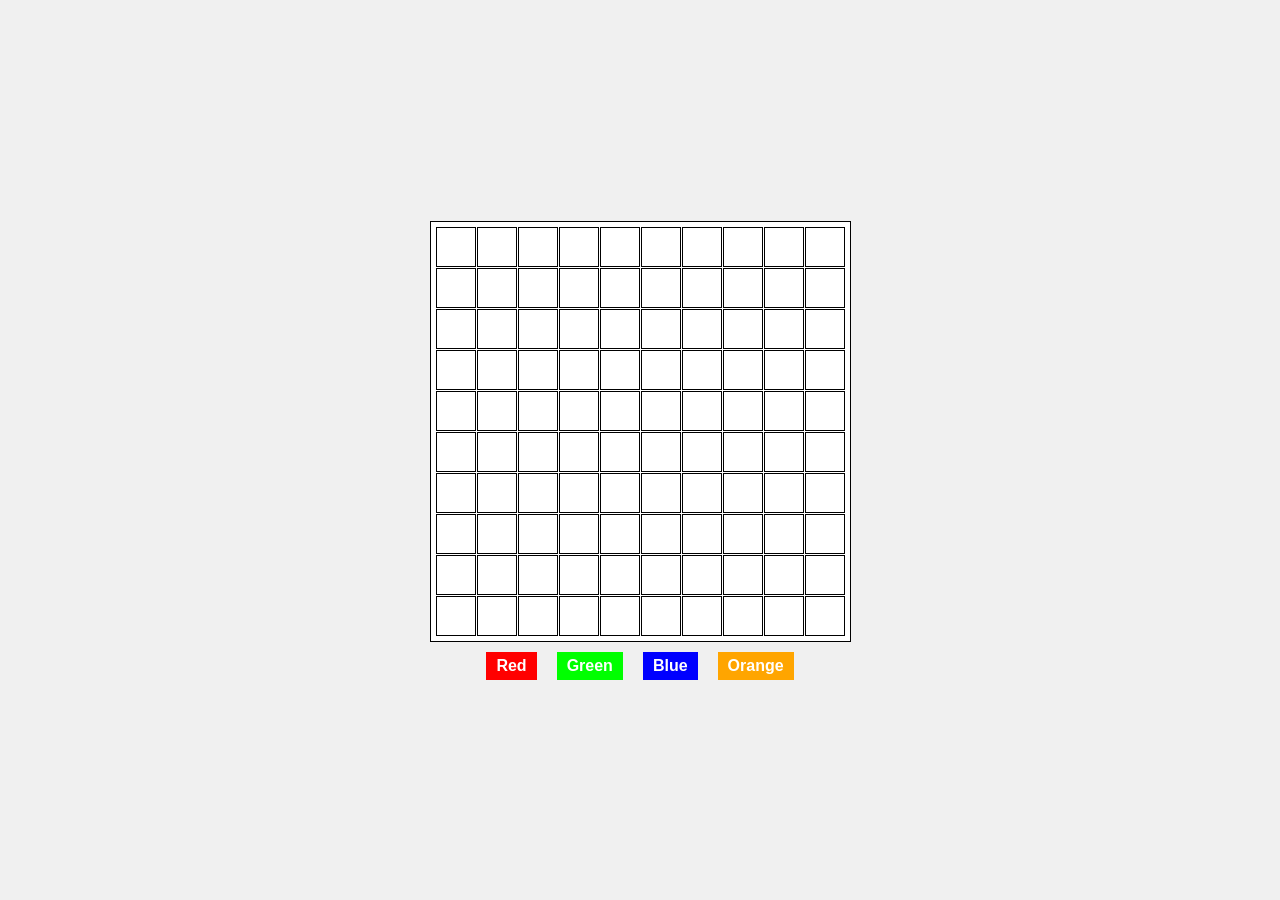
<file: index.html>
<!DOCTYPE html>
<html>
<head>
  <title>Word Game</title>
  <link rel="stylesheet" href="style.css">
</head>
<body>
  <div class="container">
    <div class="grid" id="grid">
    </div>
    <div class="button-container">
      <button class="red" id="red-button">Red</button>
      <button class="green" id="green-button">Green</button>
      <button class="blue" id="blue-button">Blue</button>
      <button class="orange" id="orange-button">Orange</button>
    </div>
  </div>
  <script src="script.js"></script>
</body>
</html>
</file>
<file: style.css>
body {
  font-family: Arial, sans-serif;
  margin: 0;
  padding: 0;
}

.container {
  display: flex;
  flex-direction: column;
  justify-content: center;
  align-items: center;
  height: 100vh;
  background-color: #f0f0f0;
}

.grid {
  display: grid;
  grid-template-columns: repeat(10, 40px);
  grid-template-rows: repeat(10, 40px);
  gap: 1px;
  background-color: #ffffff;
  border: 1px solid #000000;
  padding: 5px;
}

.cell {
  display: flex;
  justify-content: center;
  align-items: center;
  font-size: 20px;
  font-weight: bold;
  color: #000000;
  background-color: #ffffff;
  border: 1px solid #000000;
  cursor: text;
}

.cell.strike {
  text-decoration: line-through;
  color: #888888;
}

.button-container {
  display: flex;
  justify-content: center;
  align-items: center;
  margin-top: 10px;
}

button {
  margin: 0 10px;
  padding: 5px 10px;
  font-size: 16px;
  font-weight: bold;
  color: #ffffff;
  background-color: #000000;
  border: none;
  cursor: pointer;
}

button.red {
  background-color: #ff0000;
}

button.green {
  background-color: #00ff00;
}

button.blue {
  background-color: #0000ff;
}

button.orange {
  background-color: #ffa500;
}
</file>
